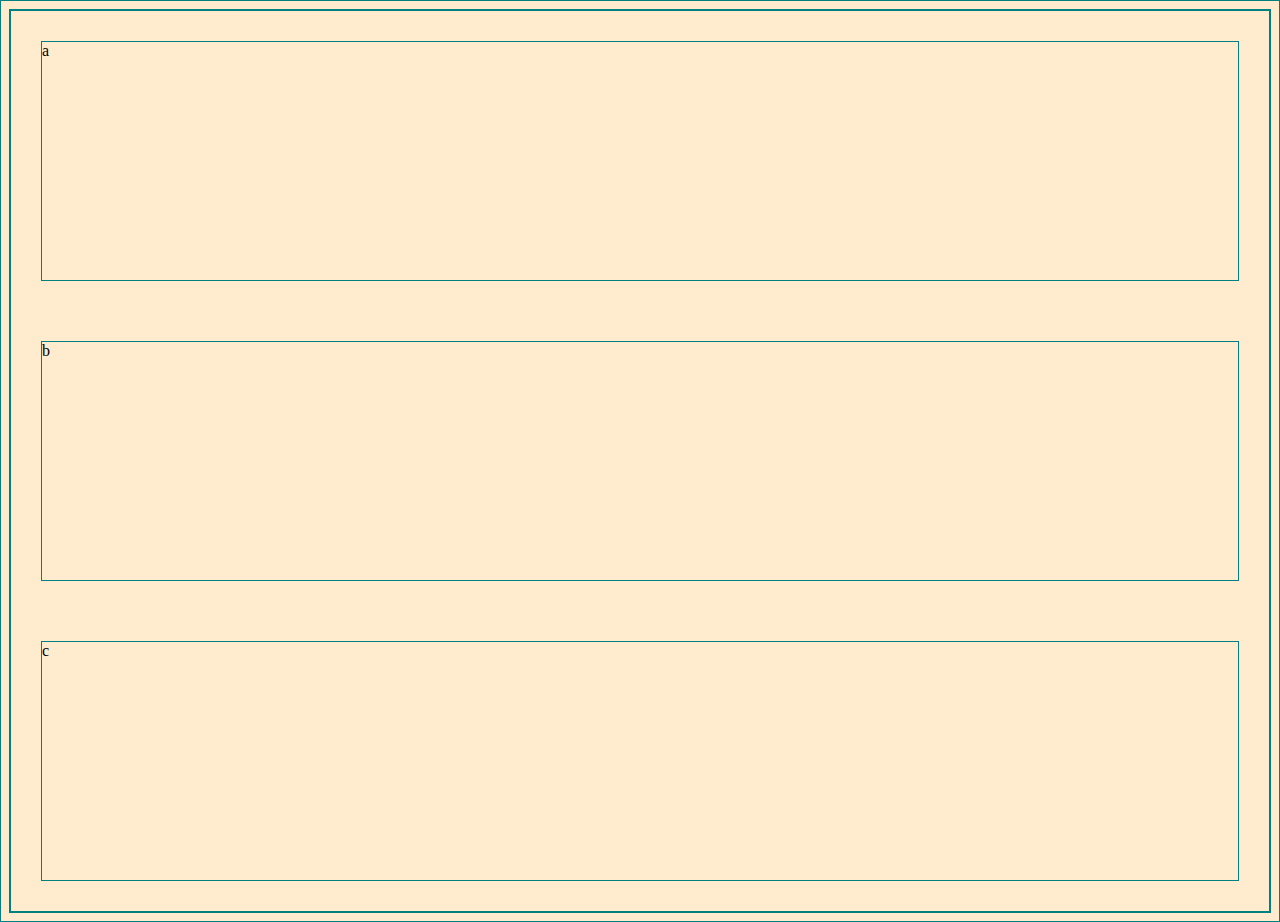
<file: medial-queries1/index.html>
<!DOCTYPE html>
<html lang="en" dir="ltr">
  <head>
    <meta charset="utf-8">
    <title>Media Queries 1</title>
    <link rel="stylesheet" href="main.css">
  </head>
  <body>
    <div class="container">
      <div class="a">a</div>
      <div class="b">b</div>
      <div class="c">c</div>
    </div>
  </body>
</html>
</file>
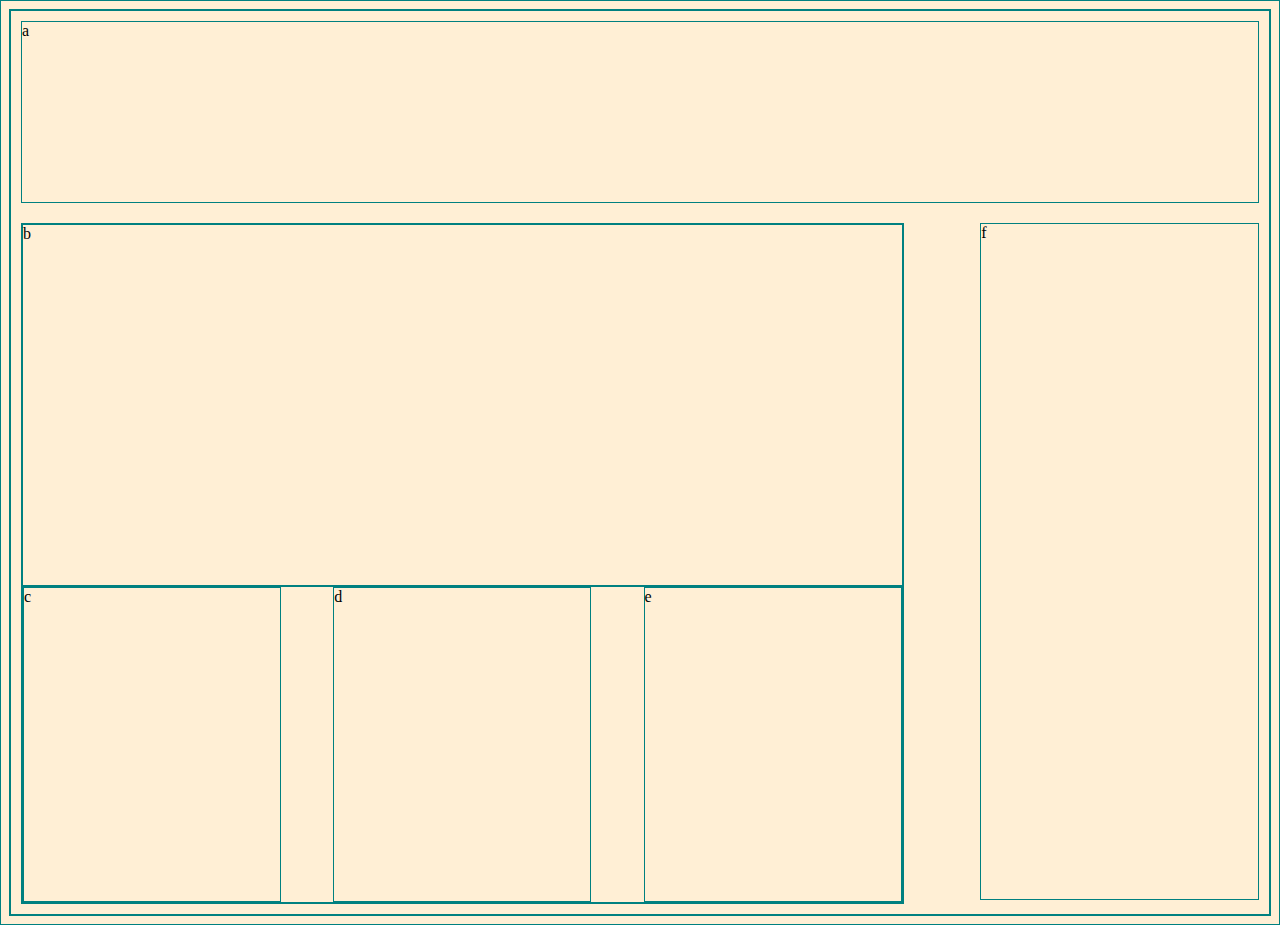
<file: medial-queries2/index.html>
<!DOCTYPE html>
<html lang="en" dir="ltr">
  <head>
    <meta charset="utf-8">
    <title>Media Queries 2</title>
    <link rel="stylesheet" href="main.css">
  </head>
  <body>
    <div class="container">
      <div class="a">a</div>
      <div class="cBreak2">
       <div class="b">b</div>
        <div class="cBreak">
          <div class="c">c</div>
          <div class="d">d</div>
          <div class="e">e</div>
        </div>
        </div>
      <div class="f">f</div>
    </div>
  </body>
</html>
</file>
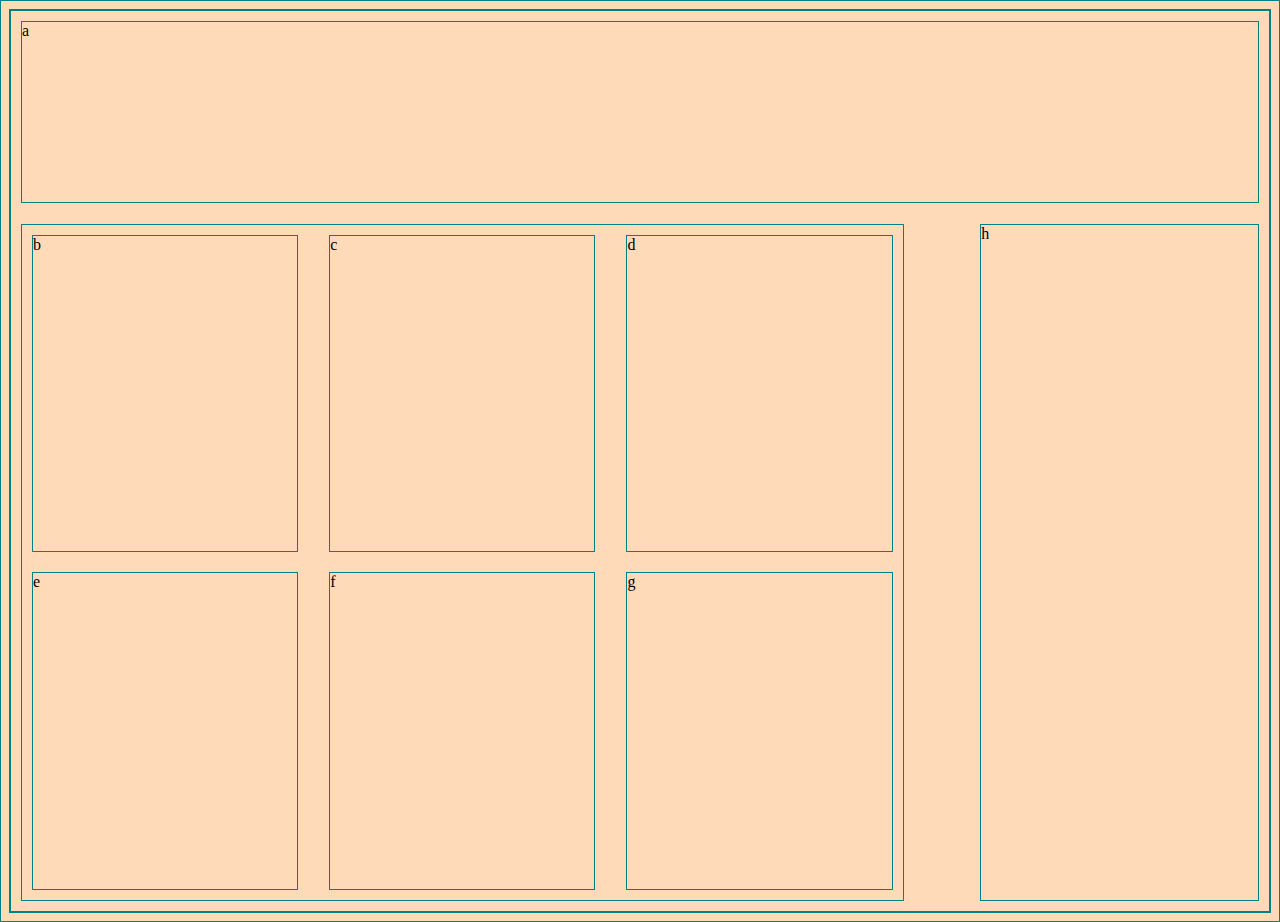
<file: medial-queries3/index.html>
<!DOCTYPE html>
<html lang="en" dir="ltr">
  <head>
    <meta charset="utf-8">
    <title>Media Queries 3</title>
    <link rel="stylesheet" href="main.css">
  </head>
  <body>
    <div class="container">
      <div class="a">a</div>
      <div class="cBreak">
        <div class="b">b</div>
        <div class="c">c</div>
        <div class="d">d</div>
        <div class="e">e</div>
        <div class="f">f</div>
        <div class="g">g</div>
      </div>
      <div class="h">h</div>
    </div>
  </body>
</html>
</file>
<file: medial-queries1/main.css>
body {
  background: blanchedalmond;
}

* {
  border: 1px solid teal;
}
.container {
  display: flex;
  min-height: 100vh;
  flex-direction: column;
  justify-content: space-between;
}

.a {
  flex-grow: 1;
  margin: 30px;
}

.b {
  flex-grow: 5;
  margin: 30px
}

.c {
  flex-grow: 1;
  margin: 30px;
}

@media (min-width: 600px) {
  .container {
    flex-direction: row;
    flex-wrap: wrap;
  }
  .a {
    width: 100vw;
  }
  .b {
    width: 70vw;
  }
  .c {
    width: 20vw;
  }
}
</file>
<file: medial-queries2/main.css>
body {
  background: papayawhip;
}

* {
  border: 1px solid teal;
}
.container {
  display: flex;
  min-height: 100vh;
  flex-direction: column;
}

.a {
  height: 20vh;
  margin: 10px;
}

.b {
  height: 40vh;
  margin: 10px;
}

.cBreak {
  display: flex;
  flex-direction: row;
  justify-content: space-between;
  margin: 10px;
  height: 15vh;
}

.c {
  width: 20vw;
}

.d {
  width: 20vw;
}

.e {
  width: 20vw;
}

.f {
  height: 20vh;
  margin: 10px;
}

@media (min-width: 600px) {
  .container {
    flex-direction: row;
    flex-wrap: wrap;
    justify-content: space-between;
  }
  .a {
    width: 100%;
  }
  .b {
    width: 100%;
    margin: 0;
  }
  .cBreak {
    width: 100%;
    height: 35vh;
    margin: 0;
    justify-content: space-between;
  }
  .d {
    margin-inline: 10px;
  }
  .cBreak2 {
    display: flex;
    flex-wrap: wrap;
    flex-direction: row;
    margin: 10px;
    flex-basis: 70%;
  }
  .f{
    width: 22%;
    height: 75vh;
  }
}
</file>
<file: medial-queries3/main.css>
body {
  background: peachpuff;
}

* {
  border: 1px solid teal;
}
.container {
  display: flex;
  min-height: 100vh;
  flex-direction: column;
  justify-content: flex-start;
}

.a {
  height: 20vh;
  margin: 10px;
}

.cBreak {
  display: flex;
  flex-direction: row;
  flex-wrap: wrap;
  justify-content: space-between;
  height: 40vh;
}

.b {
  width: 25%;
  margin: 10px;
}

.c {
  width: 25%;
  margin: 10px;
}

.d {
  width: 25%;
  margin: 10px;
}

.e {
  width: 25%;
  margin: 10px;
}

.f {
  width: 25%;
  margin: 10px;
}

.g {
  width: 25%;
  margin: 10px;
}

.h {
  height: 50vh;
  margin: 10px;
}

@media (min-width: 600px) {
  .container {
    flex-direction: row;
    flex-wrap: wrap;
    justify-content: space-between;
  }
  .a {
    width: 100%;
    height: 20vh;
  }
  .cBreak {
    display: flex;
    flex-wrap: wrap;
    justify-content: space-between;
    flex-direction: row;
    margin: 10px;
    flex-basis: 70%;
    height: 75vh;
  }
  .b{
    width: 30%;
  }
  .c{
    width: 30%;
  }
  .d{
    width: 30%;
  }
  .e{
    width: 30%;
  }
  .f{
    width: 30%;
  }
  .g{
    width: 30%;
  }
  .h {
    width: 22%;
    height: 75vh;
  }
}
</file>
